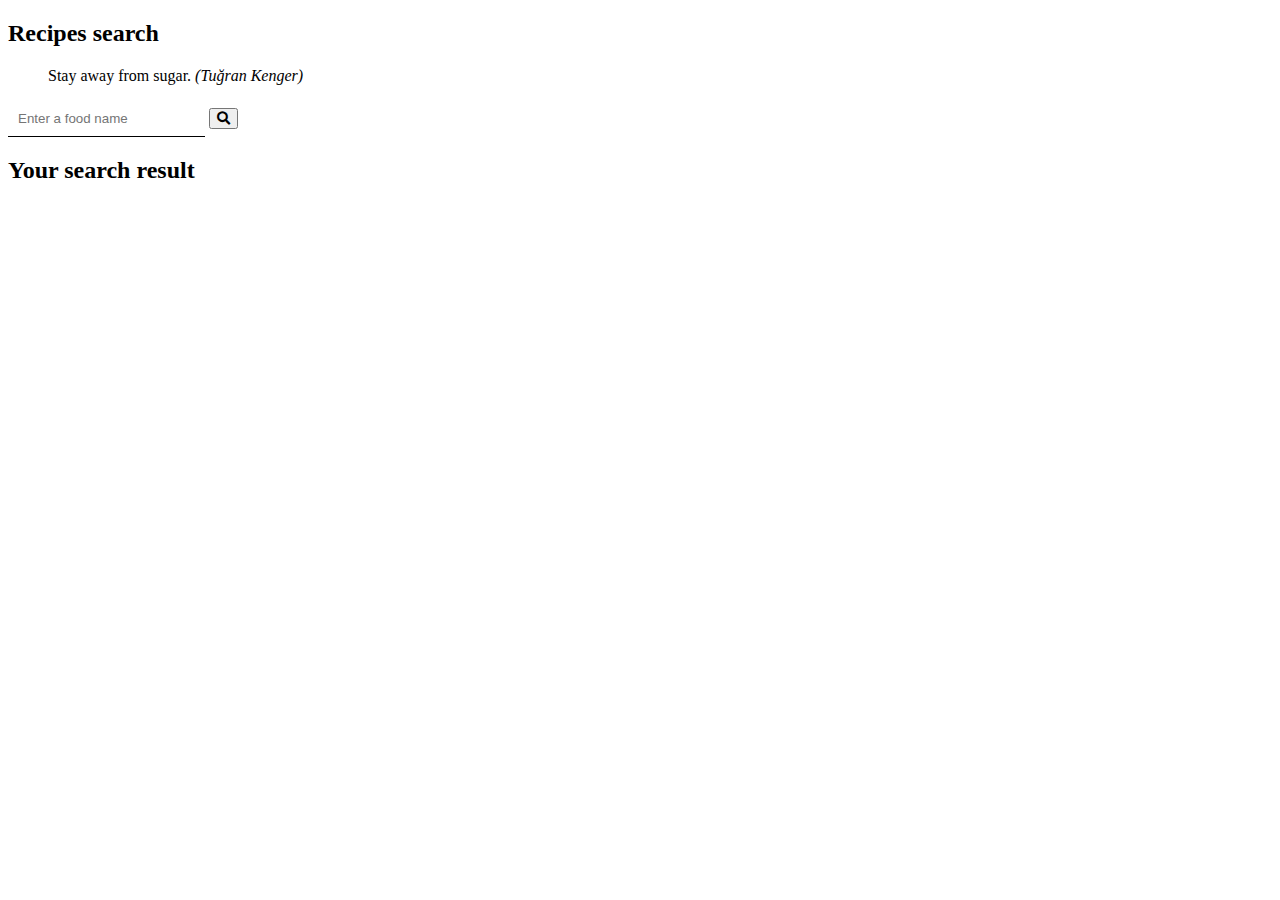
<file: index.html>
<!DOCTYPE html>
<html lang="en">
<head>
    <meta charset="UTF-8">
    <meta http-equiv="X-UA-Compatible" content="IE=edge">
    <meta name="viewport" content="width=device-width, initial-scale=1.0">
    <title>Food Search</title>
    <link rel="stylesheet" href="/src/assets/style.css">
    <link rel="stylesheet" href="https://cdnjs.cloudflare.com/ajax/libs/font-awesome/5.15.1/css/all.min.css" crossorigin="anonymous" />
    <link href="https://cdn.jsdelivr.net/npm/bootstrap@5.2.0-beta1/dist/css/bootstrap.min.css" rel="stylesheet" integrity="sha384-0evHe/X+R7YkIZDRvuzKMRqM+OrBnVFBL6DOitfPri4tjfHxaWutUpFmBp4vmVor" crossorigin="anonymous">
</head>
<body>
    
    <div class="container">
        <div class="meal-wrapper">
            <div class="meal-search w-100 my-5 d-flex align-items-center flex-column justify-content-center">
                <h2 class="title">Recipes search</h2>
                <blockquote>
                    Stay away from sugar.
                    <cite>(Tuğran Kenger)</cite>
                </blockquote>

                <div class="meal-search-box">
                    <input type="search" class="search-control" placeholder="Enter a food name" id="search-input">
                    <button type="submit" class="search-btn btn" id="search-btn">
                        <i class="fas fa-search"></i>
                    </button>
                </div>
            </div>

            <div class="meal-result">
                <h2 class="title">Your search result</h2>
                <div id="meal">
                    <!-- meal items here -->
                </div>
            </div>

            <div class="meal-details">
                <button type="button" class="btn recipe-close-btn" id="recipe-close-btn">
                    <i class="fas fa-times"></i>
                </button>

                <div class="meal-details-content">
                    <!-- recipe pop-up here -->
                </div>
            </div>
        </div>
        <div class="upBtn">
            <span>^</span>
        </div>
    </div>

    <script src="https://cdn.jsdelivr.net/npm/bootstrap@5.2.0-beta1/dist/js/bootstrap.bundle.min.js" integrity="sha384-pprn3073KE6tl6bjs2QrFaJGz5/SUsLqktiwsUTF55Jfv3qYSDhgCecCxMW52nD2" crossorigin="anonymous"></script>
    <script src="/src/app.js"></script>
</body>
</html>
</file>
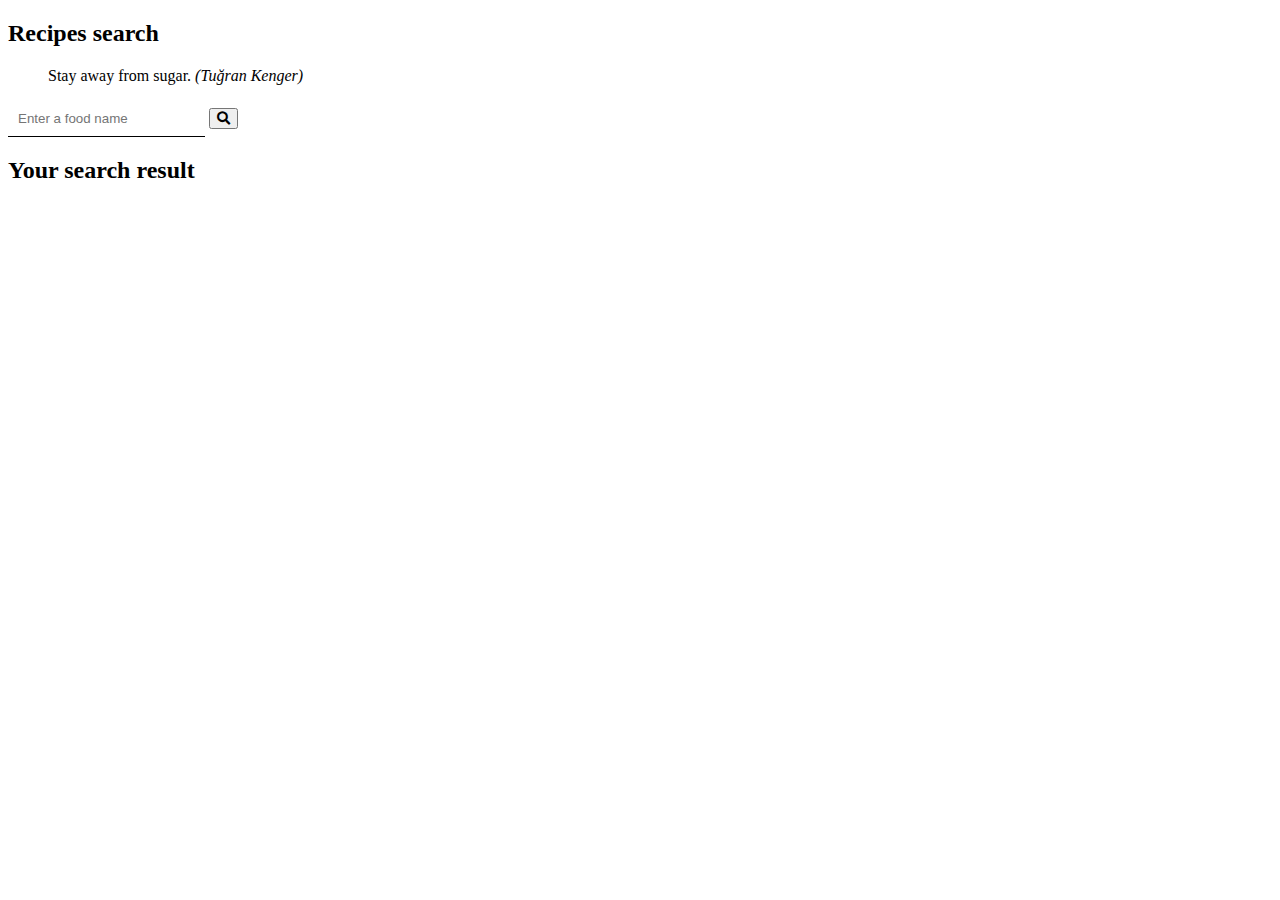
<file: public/index.html>
<!DOCTYPE html>
<html lang="en">
<head>
    <meta charset="UTF-8">
    <meta http-equiv="X-UA-Compatible" content="IE=edge">
    <meta name="viewport" content="width=device-width, initial-scale=1.0">
    <title>Food Search</title>
    <link rel="stylesheet" href="../src/assets/style.css">
    <link rel="stylesheet" href="https://cdnjs.cloudflare.com/ajax/libs/font-awesome/5.15.1/css/all.min.css" crossorigin="anonymous" />
    <link href="https://cdn.jsdelivr.net/npm/bootstrap@5.2.0-beta1/dist/css/bootstrap.min.css" rel="stylesheet" integrity="sha384-0evHe/X+R7YkIZDRvuzKMRqM+OrBnVFBL6DOitfPri4tjfHxaWutUpFmBp4vmVor" crossorigin="anonymous">
</head>
<body>
    
    <div class="container">
        <div class="meal-wrapper">
            <div class="meal-search w-100 my-5 d-flex align-items-center flex-column justify-content-center">
                <h2 class="title">Recipes search</h2>
                <blockquote>
                    Stay away from sugar.
                    <cite>(Tuğran Kenger)</cite>
                </blockquote>

                <div class="meal-search-box">
                    <input type="search" class="search-control" placeholder="Enter a food name" id="search-input">
                    <button type="submit" class="search-btn btn" id="search-btn">
                        <i class="fas fa-search"></i>
                    </button>
                </div>
            </div>

            <div class="meal-result">
                <h2 class="title">Your search result</h2>
                <div id="meal">
                    <!-- meal items here -->
                </div>
            </div>

            <div class="meal-details">
                <button type="button" class="btn recipe-close-btn" id="recipe-close-btn">
                    <i class="fas fa-times"></i>
                </button>

                <div class="meal-details-content">
                    <!-- recipe pop-up here -->
                </div>
            </div>
        </div>
    </div>

    <script src="https://cdn.jsdelivr.net/npm/bootstrap@5.2.0-beta1/dist/js/bootstrap.bundle.min.js" integrity="sha384-pprn3073KE6tl6bjs2QrFaJGz5/SUsLqktiwsUTF55Jfv3qYSDhgCecCxMW52nD2" crossorigin="anonymous"></script>
    <script src="../src/app.js"></script>
</body>
</html>
</file>
<file: src/assets/style.css>
input#search-input{
    border: none;
    border-bottom: 1px solid hsl(0, 0%, 0%);
    padding: 10px;
}

input#search-input:focus{
    border-radius: 5px;
}

.meal-result .title{
    margin-bottom: 20px;
}

.showRecipe{
    display: block !important;
}

.meal-img img{
    width: 100%;
    display: block;
    max-height: 300px;
    height: 100%;
    object-fit: cover;
}

.recipe-btn{
    text-decoration: none;
    color: hsl(0, 0%, 0%);
    background: hsl(61, 97%, 59%);
    font-weight: 500;
    font-size: 1rem;
    padding: .5rem;
    display: block;
    width: 175px;
    text-align: center;
    letter-spacing: 1.2px;
    margin: 1rem auto;
    border-radius: 2rem;
    transition: all .5s linear;
}

.recipe-btn:hover{
    color: hsl(0, 0%, 100%);
    background: hsl(0, 0%, 20%);
}

.meal-details{
    position: fixed;
    top: 50%;
    left: 50%;
    transform: translate(-50%, -50%);
    color: hsl(0, 0%, 100%);
    background: hsl(0, 2%, 34%);
    border-radius: 1rem;
    width: 90%;
    height: auto;
    overflow-y: scroll;
    padding: 2rem 0;
    display: none;
}
.meal-details::-webkit-scrollbar{
    width: 10px;
}

.meal-details::-webkit-scrollbar-thumb{
    background: hsl(0, 1%, 64%);
    border-radius: 2rem;
}

.meal-details-content{
    margin: 2rem;
}

.meal-details-content p:not(.recipe-category){
    padding: 1rem 0;
}

.recipe-close-btn{
    position: absolute;
    right: 2rem;
    top: 2rem;
    font-size: 2rem !important;
    background-color: hsl(0, 0%, 100%) !important;
    width: 35px;
    height: 35px;
    border: none !important;
    display: flex !important;
    align-items: center;
    justify-content: center;
    border-radius: 50% !important;
}
.recipe-close-btn:hover{
    color: hsl(0, 65%, 45%) !important;
}

.recipe-category{
    background: #fff;
    font-weight: 600;
    color: hsl(0, 0%, 20%);
    display: inline-block;
    padding: 0.2rem 0.5rem;
    border-radius: 0.3rem;
}
.recipe-instruct{
    padding: 1rem 0;
}

.recipe-link{
    margin: 1.4rem 0;
}
.recipe-link a{
    color: hsl(0, 0%, 100%);
    font-size: 1.2rem;
    font-weight: 700;
    transition: all 0.4s linear;
}
.recipe-link a:hover{
    opacity: 0.8;
    color: hsl(0, 0%, 89%);
}

.notFound{
    grid-template-columns: 1fr!important;
    color: hsl(0, 72%, 47%);
    font-size: 1.8rem;
    font-weight: 600;
    width: 100%;
}

.meal-item{
    border-radius: 1rem;
    overflow: hidden;
    box-shadow: 0 4px 21px -12px rgba(0, 0, 0, 0.79);
}

.meal-name{
    padding: 1rem .5rem;
}

.meal-name h3{
    font-size: clamp(1rem, 2vw, 1.4rem);
    text-align: center;
}

.upBtn{
    font-size: 50px;
    cursor: pointer;
    position: fixed;
    right: 40px;
    bottom: 30px;
    display: none;
}

@media screen and (min-width:768px){
    #meal{
        display: grid;
        grid-template-columns: repeat(2,1fr);
        gap: 2rem;
    }
}

@media screen and (min-width:992px){
    #meal{
        display: grid;
        grid-template-columns: repeat(3, 1fr);
        gap:1.2rem;
    }
}
</file>
